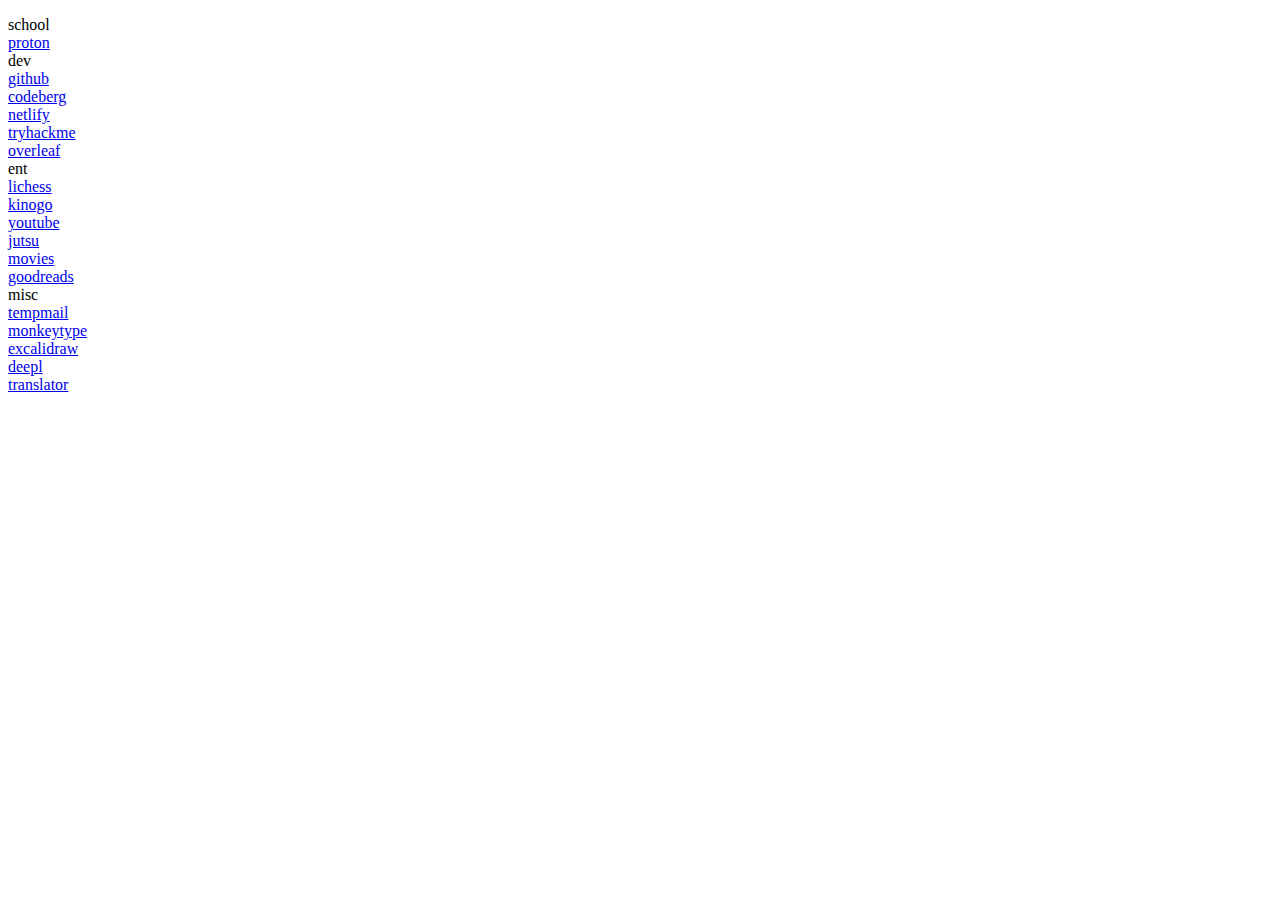
<file: home/ghost/gui/firefox/index.html>
<!DOCTYPE html>
<html lang="en">

<body>
    <div class="container">
        <div class="left-container">
        </div>

        <div class="right-container">
            <div class="head">
                <p><span id="time"></span></span></p>
            </div>

            <div class="bookmarks">
                <div class="category">
                    <div class="links">
                        <li class="title">school</li>
                        <li><a href="https://proton.me">proton</a></li>
                    </div>
                </div>

                <div class="category">
                    <div class="links">
                        <li class="title">dev</li>
                        <li><a href="https://github.com/">github</a></li>
                        <li><a href="https://codeberg.org">codeberg</a></li>
                        <li><a href="https://www.netlify.com/">netlify</a></li>
                        <li><a href="https://tryhackme.com/login">tryhackme</a></li>
                        <li><a href="https://www.overleaf.com/project">overleaf</a></li>
                    </div>
                </div>

                <div class="category">
                    <div class="links">
                        <li class="title">ent</li>
                        <li><a href="https://www.lichess.org/">lichess</a></li>
                        <li><a href="https://www.kinogo.com/">kinogo</a></li>
                        <li><a href="https://www.youtube.com">youtube</a></li>
                        <li><a href="https://www.jut.su">jutsu</a></li>
                        <li><a href="https://www.soap2day.ac/">movies</a></li>
                        <li><a href="https://www.goodreads.com/">goodreads</a></li>
                    </div>
                </div>

                <div class="category">
                    <div class="links">
                        <li class="title">misc</li>
                        <li><a href="https://tempmail.email/">tempmail</a></li>
                        <li><a href="https://monkeytype.com/">monkeytype</a></li>
                        <li><a href="https://excalidraw.com/">excalidraw</a></li>
                        <li><a href="https://deepl.com/">deepl</a></li>
                        <li><a href="https://latin-translator.com/">translator</a></li>
                    </div>
                </div>
            </div>
        </div>
    </div>
</body>

</html>
</file>
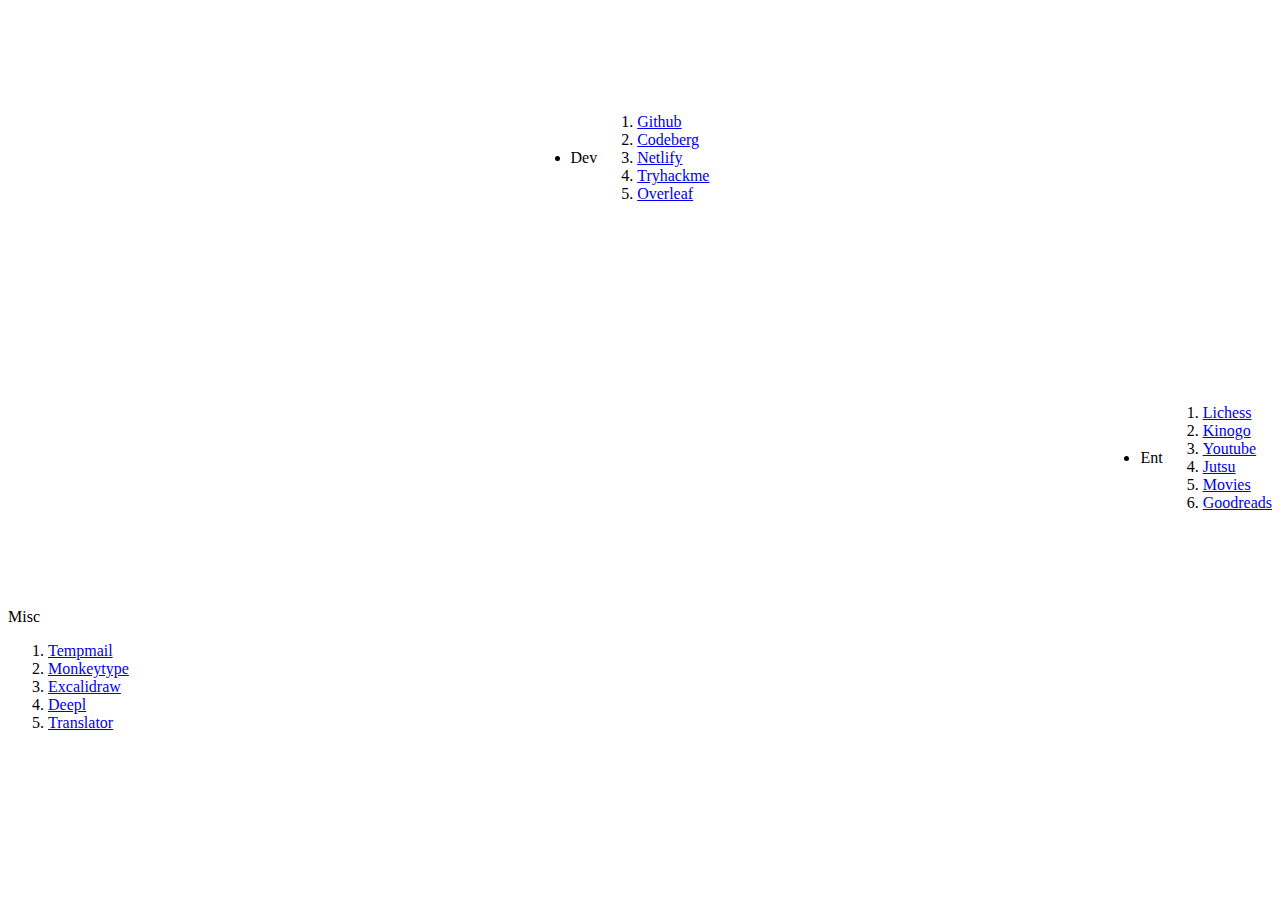
<file: home/ghost/gui/apps/firefox/index.html>
<!doctype html>
<html lang="en">
  <head>
    <!-- <link rel="stylesheet" type="text/css" href="styles.css" /> -->
  </head>
  <body>
    <style>
      .dev-div {
        display: flex;
        justify-content: center;
        align-items: center;
        height: 300px; /* Set a fixed height for the container */
      }

      .ent-div {
        display: flex;
        justify-content: right;
        align-items: center;
        height: 300px; /* Set a fixed height for the container */
      }
    </style>

    <div class="dev-div">
      <li class="title">Dev</li>
      <ol>
        <li><a href="https://github.com/">Github</a></li>
        <li><a href="https://codeberg.org/ghosty/nix_flake">Codeberg</a></li>
        <li><a href="https://www.netlify.com/">Netlify</a></li>
        <li><a href="https://tryhackme.com/login">Tryhackme</a></li>
        <li><a href="https://www.overleaf.com/project">Overleaf</a></li>
      </ol>
    </div>

    <div class="ent-div">
      <li class="title">Ent</li>
      <ol>
        <li><a href="https://www.lichess.org/">Lichess</a></li>
        <li><a href="https://www.kinogo.com/">Kinogo</a></li>
        <li><a href="https://www.youtube.com">Youtube</a></li>
        <li><a href="https://www.jut.su">Jutsu</a></li>
        <li><a href="https://www.soap2day.ac/">Movies</a></li>
        <li><a href="https://www.goodreads.com/">Goodreads</a></li>
      </ol>
    </div>

    <div class="misc-div">
      <li class="title">Misc</li>
      <ol>
        <li><a href="https://tempmail.email/">Tempmail</a></li>
        <li><a href="https://monkeytype.com/">Monkeytype</a></li>
        <li><a href="https://excalidraw.com/">Excalidraw</a></li>
        <li><a href="https://deepl.com/">Deepl</a></li>
        <li><a href="https://latin-translator.com/">Translator</a></li>
      </ol>
    </div>
  </body>
</html>
</file>
